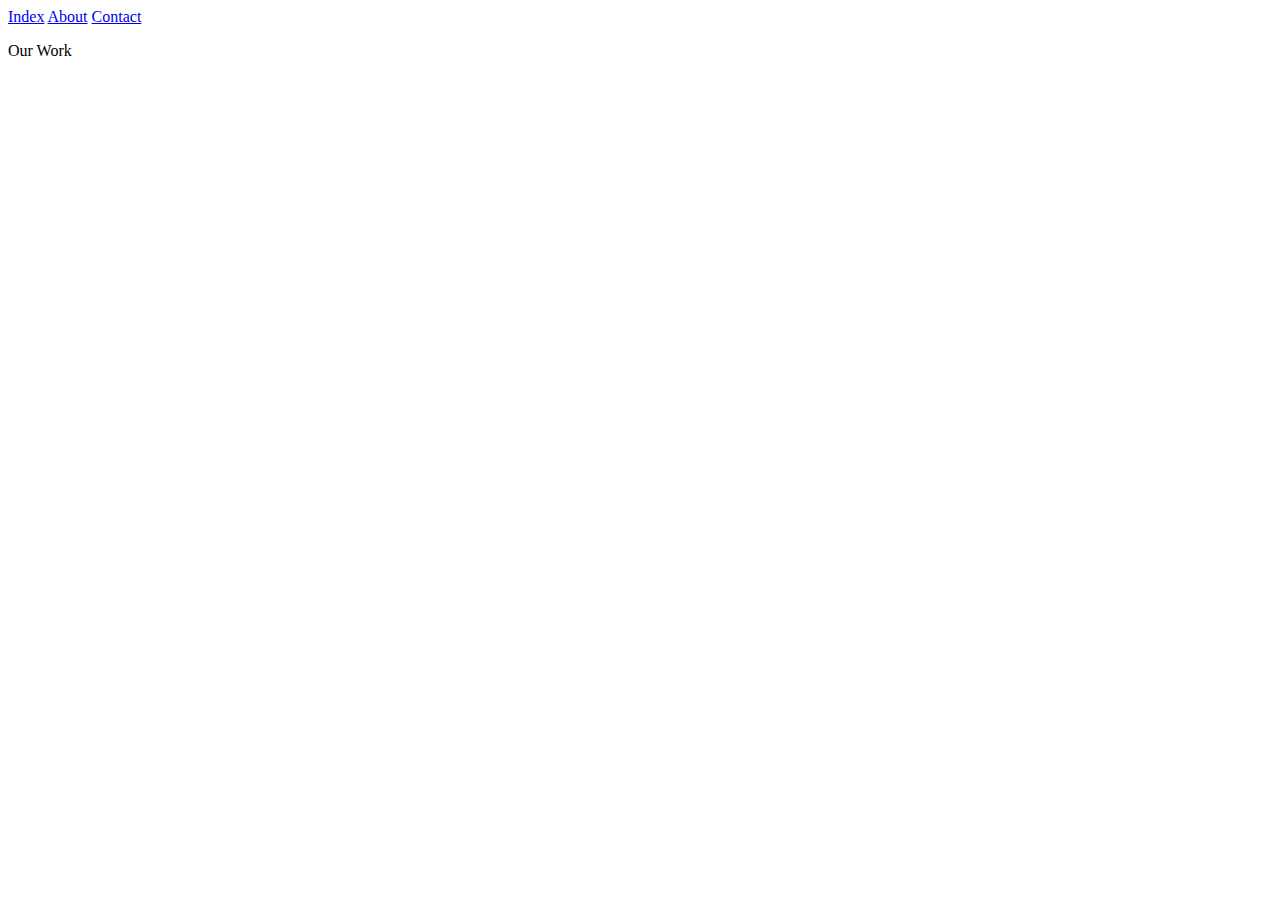
<file: hello-styles/our-work.html>
<!DOCTYPE html>
<html lang="en">
<head>
    <meta charset="UTF-8">
    <meta http-equiv="X-UA-Compatible" content="IE=edge">
    <meta name="viewport" content="width=device-width, initial-scale=1.0">
    <title>Our Work</title>
</head>
<body>
    <div>
        <nav>
            <a href="/index.html" class="btn">Index</a>
            <a href="/about.html" class="btn">About</a>
            <a href="/contact.html" class="btn">Contact</a>
        </nav>
    </div>
    <p>Our Work</p>
    <div>
        <aside></aside>
        <section>
                <article></article>
                <article></article>
        </section>
        <footer></footer>
    </div>
</body>
</html>
</file>
